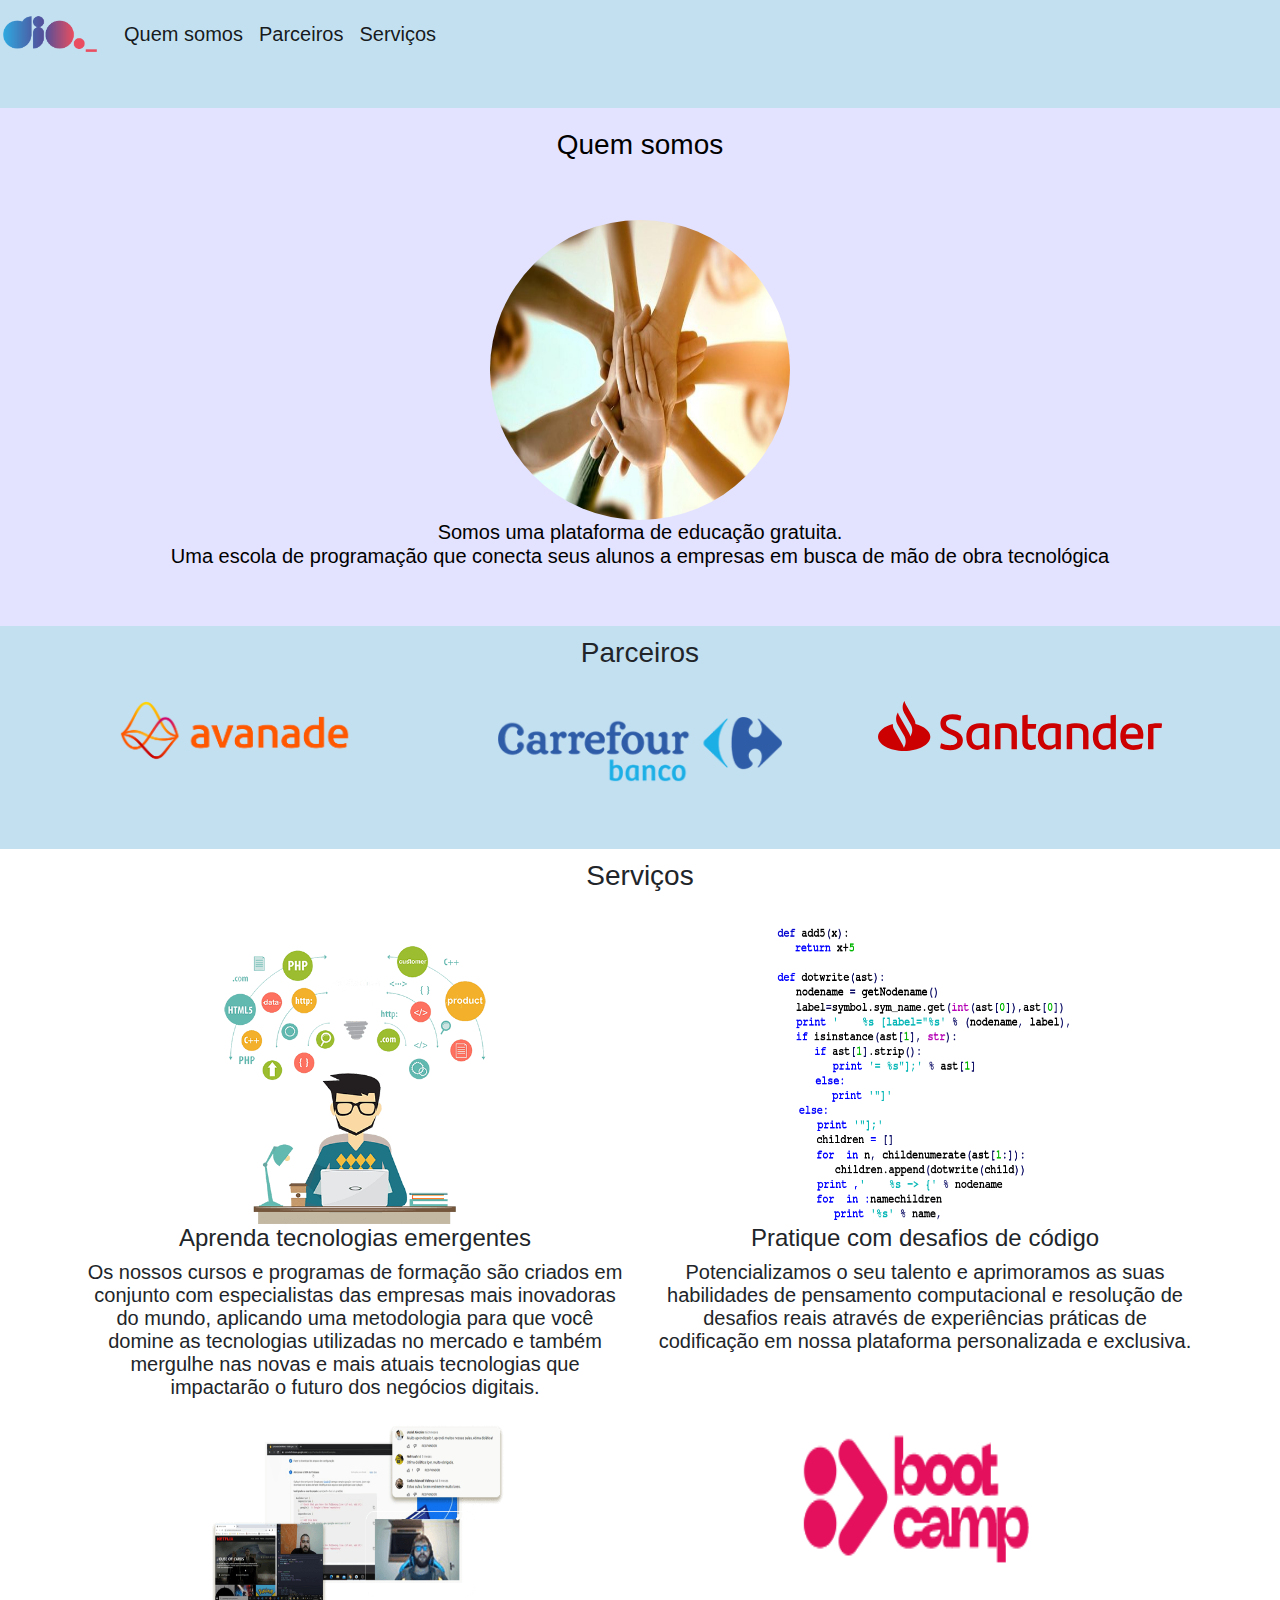
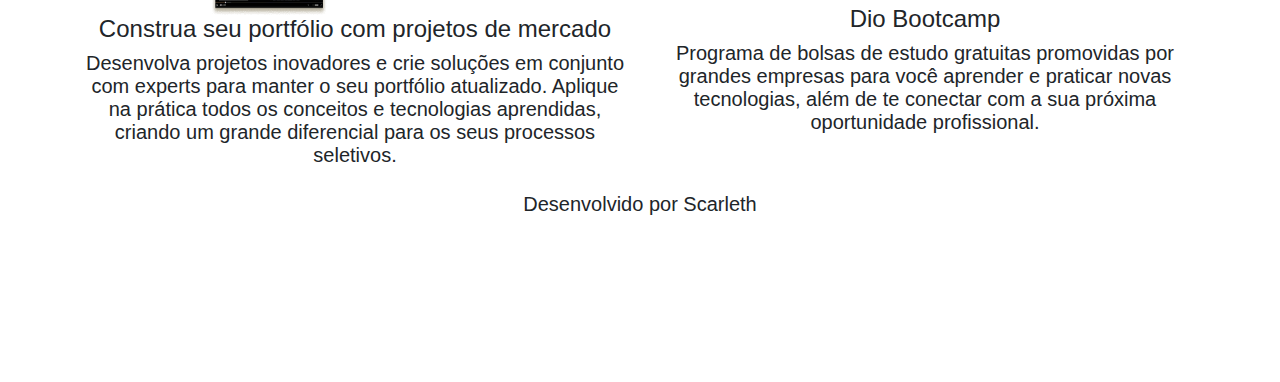
<file: index.html>
<!DOCTYPE html>
<html lang="pt-br">
<head>
    <title>Minha página</title>
    <meta charset="utf-8">
    <link rel="stylesheet" type="text/css" href="bootstrap/css/bootstrap.min.css">
    <link rel="stylesheet" type="text/css" href="css/style.css">

</head>
<body>
    <nav class="navbar navbar-expand-lg navbar-light margin">
    <a class="navbar-brand" href="#">
        <img src="img/site2.png" width="100">
    </a>
    <div class="collapse navbar-collapse">
        <ul class="navbar-nav">
            <li class="nav-item">
                <a class="nav-link active" href="#quemsomos">Quem somos</a>
            </li>
            <li class="nav-item">
                <a class="nav-link active" href="#parceiros">Parceiros</a>
            </li>
            <li class="nav-item">
                <a class="nav-link active" href="#servicos">Serviços</a>
            </li>
        </ul>
    <div>
    </nav>

    <section id="quemsomos"> 
        <div class="container-fluid quem-somos text-center margin">
            <h3 class="margin">Quem somos</h3>
            <img src="img/site1.jpg" class="rounded-circle" width="300" height="300"> <br>
            <h5>Somos uma plataforma de educação gratuita. <br> 
                Uma escola de programação que conecta seus alunos a empresas em busca de mão de obra tecnológica</h5>
        </div>
    </section>
    <selection id="parceiros">
        <div class="container-fluid text-center margin parceiros">
            <h3 width="300">Parceiros</h3> <br>
            <div class="container">
                <div class="row">
                    <div class="col-md-4">
                        <img src="img/avanade.png" width="80%">
                    </div>
                    <div class="col-md-4">
                        <img src="img/carrefourbanco.png" width="80%">
                    </div>
                    <div class="col-md-4">
                        <img src="img/santander.svg" width="80%">
                    </div>
                </div>
            </div>
        </div>
    </selection>

    <selection id="servicos">
        <div class="container-fluid text-center margin servicos">
            <h3 width="300">Serviços</h3> <br>
            <div class="container">
                <div class="row">
                    <div class="col-md-6">
                        <img src="img/emergentes.png" width="300" height="300"> <br>
                        <h4>Aprenda tecnologias emergentes</h4> 
                        <p>Os nossos cursos e programas de formação são criados em conjunto com especialistas
                            das empresas mais inovadoras do mundo, aplicando uma metodologia para que você 
                            domine as tecnologias utilizadas no mercado e também mergulhe nas novas e mais 
                            atuais tecnologias que impactarão o futuro dos negócios digitais.</p>
                    </div>
                    <div class="col-md-6">
                        <img src="img/desafios.png" width="300" height="300"> <br>
                        <h4>Pratique com desafios de código </h4>
                            <p>Potencializamos o seu talento e aprimoramos as suas habilidades de pensamento 
                            computacional e resolução de desafios reais através de experiências práticas 
                            de codificação em nossa plataforma personalizada e exclusiva.</p>
                    </div>
                    <div class="col-md-6">
                        <img src="img/portfolio.png" width="300" height="200"> <br>
                        <h4>Construa seu portfólio com projetos de mercado</h4>
                        <p>Desenvolva projetos inovadores e crie soluções em conjunto com experts para manter o 
                          seu portfólio atualizado. Aplique na prática todos os conceitos e tecnologias aprendidas, 
                          criando um grande diferencial para os seus processos seletivos.</p>
                    </div>
                    <div class="col-md-6">
                        <img src="img/dio-bootcamp.png" width="300" height="190"> <br>
                        <h4>Dio Bootcamp</h4>
                        <p>Programa de bolsas de estudo gratuitas promovidas por grandes empresas para você aprender 
                          e praticar novas tecnologias, além de te conectar com a sua próxima oportunidade profissional.</p>
                    </div>
    </selection>

    <footer class="container-fluid text-center bg-footer margin">
        <p>Desenvolvido por Scarleth</p>
    </footer>

</body>

</html>
</file>
<file: css/style.css>
body {
    font: 20px Arial, sans-serif;
}

.navbar {
    background-color: #C3E0F1;
}

.quem-somos {
    background-color: #E4E3FF;
    color: black;
}

.margin {
    padding-bottom: 50px;
    padding-top: 10px;
}

.parceiros {
    background-color: #C3E0F1;
}

.bg-footer {
    color: D926EE;
    margin-bottom: 50px;
}
</file>
